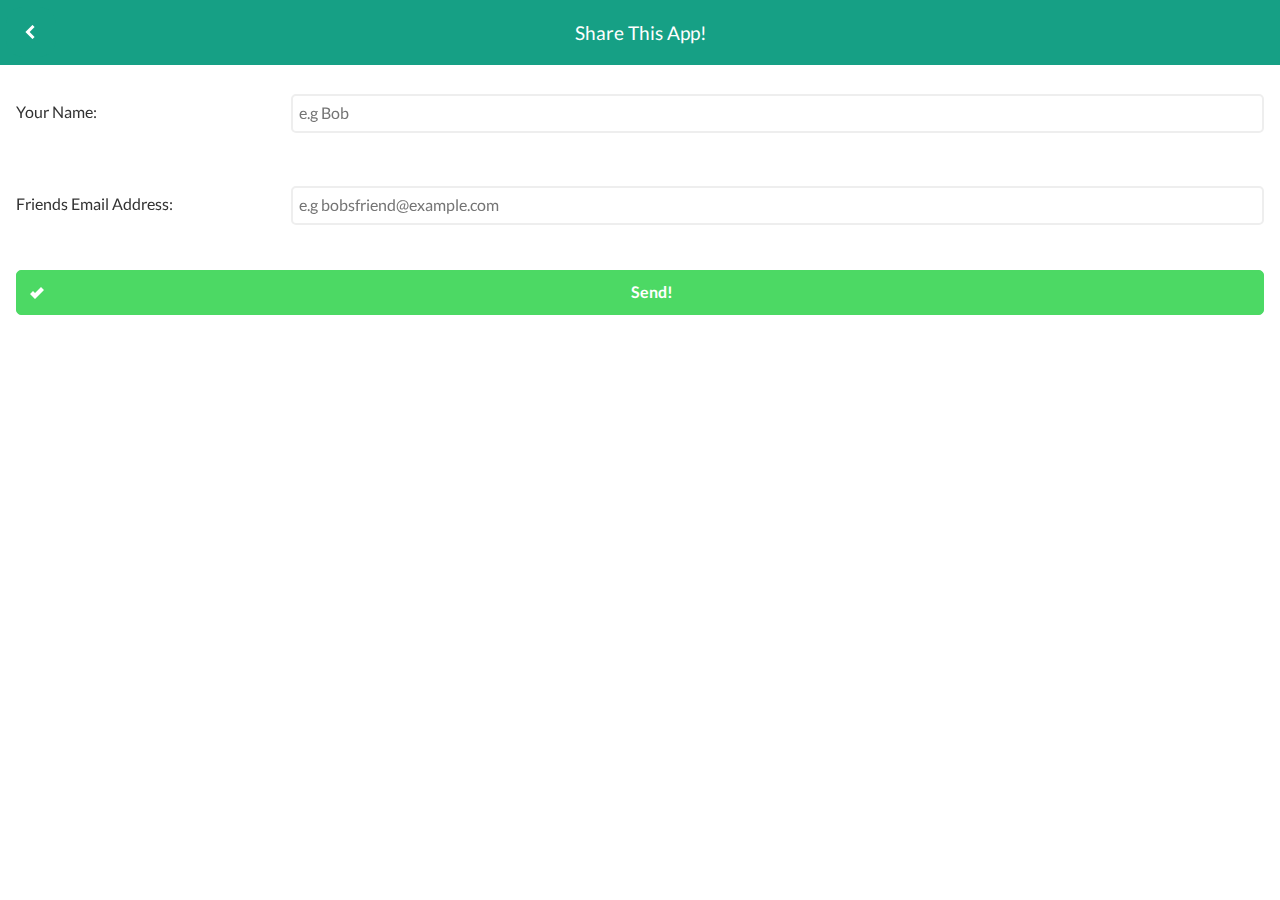
<file: friend.html>
<!DOCTYPE html> 

<head>
        <meta charset="utf-8" />
        <meta name="viewport" content="width=device-width, initial-scale=1, maximum-scale=1, user-scalable=no"/>
        <meta name="apple-mobile-web-app-capable" content="yes">

        <!-- STYLESHEETS -->
        <link rel="stylesheet" href="vendors/jquery.mobile.structure-1.4.2.min.css" />
        <link rel="stylesheet" href="vendors/jquery.mobile.flatui.css" />
        <link rel="stylesheet" href="vendors/jquery.mobile.icons.min.css" />
        
        <!-- JS FILES -->
        <script type="text/javascript" src="vendors/jquery-1.10.1.min.js"></script>
        <script src="http://maps.google.com/maps/api/js?sensor=true&language=en"></script>
        <script type="text/javascript" src="vendors/iscroll.js"></script>
        <script type="text/javascript" src="vendors/jquery.mobile.iscrollview.js"></script>
        <script type="text/javascript" src="vendors/jquery.mobile-1.4.2.min.js"></script>
        <script type="text/javascript" src="vendors/cordova.js"></script>
    
        <script>
    
            var theme = "a";
            
            $(document).ready(function() {

         $('#submit').click(function (e) {
             e.preventDefault();
             var appID = "13";
             var name= $("#name").val();
             var email= $("#email").val();
             var sendData = {"email": email, "name": name, "appID": appID};
            $.ajax({
         type: "POST",
         url: "http://www.appliam.com/appMail.php",
         dataType: 'text',
         data: sendData,
         success: function(data) {
             $("#mailMessage").html(data);
        }

    });
             $("#mailMessage").html("Message Sending...");
            $("#email").val("");

});
            });
       

     
        </script>
</head>

<body  class="ui-nodisc-icon">
        <!--NEW PAGE!!!!!!!!--> 
		   <div data-role="page"><!-- page -->
             
            <div data-role="header" data-position="fixed" data-nobackbtn="true" class="ui-nodisc-icon" data-tap-toggle="false"><!-- header -->
                <div align="center">
                <h3>Share This App!</h3>
                </div>
                <a data-rel="back" data-icon="carat-l" data-iconpos="notext" data-shadow="false"  data-iconshadow="false"  data-inline="true"></a>
            </div><!-- /header -->
            <div data-role="content" data-iscroll class="spare-page"><!-- content -->
               

           
<div class="ui-field-contain">
  <label for="name">Your Name: </label>
  <input type="text" id="name" placeholder="e.g Bob">
</div>   
      <br/>
<div class="ui-field-contain">
  <label for="email">Friends Email Address: </label>
  <input type="text" id="email" placeholder="e.g bobsfriend@example.com">
</div>   
                <br/>
<a id="submit" data-role="button" data-icon="check">Send!</a>
                <br/>
                <p id="mailMessage" align="center"></p>
                
                
                        
                
            </div><!-- /content -->
            </div><!-- /page -->
    <script>
    
        $("div [data-role]").attr("data-theme",theme);
            
        $("a").attr("data-theme",theme);
            
        $("div [data-role=content]").attr("data-theme","");
        
        $("#submit").attr("data-theme","g");
        
         $('[data-role="content"]').attr('class', "scrollable");
        
       
        
    
    </script>
    
</body>
</html>
</file>
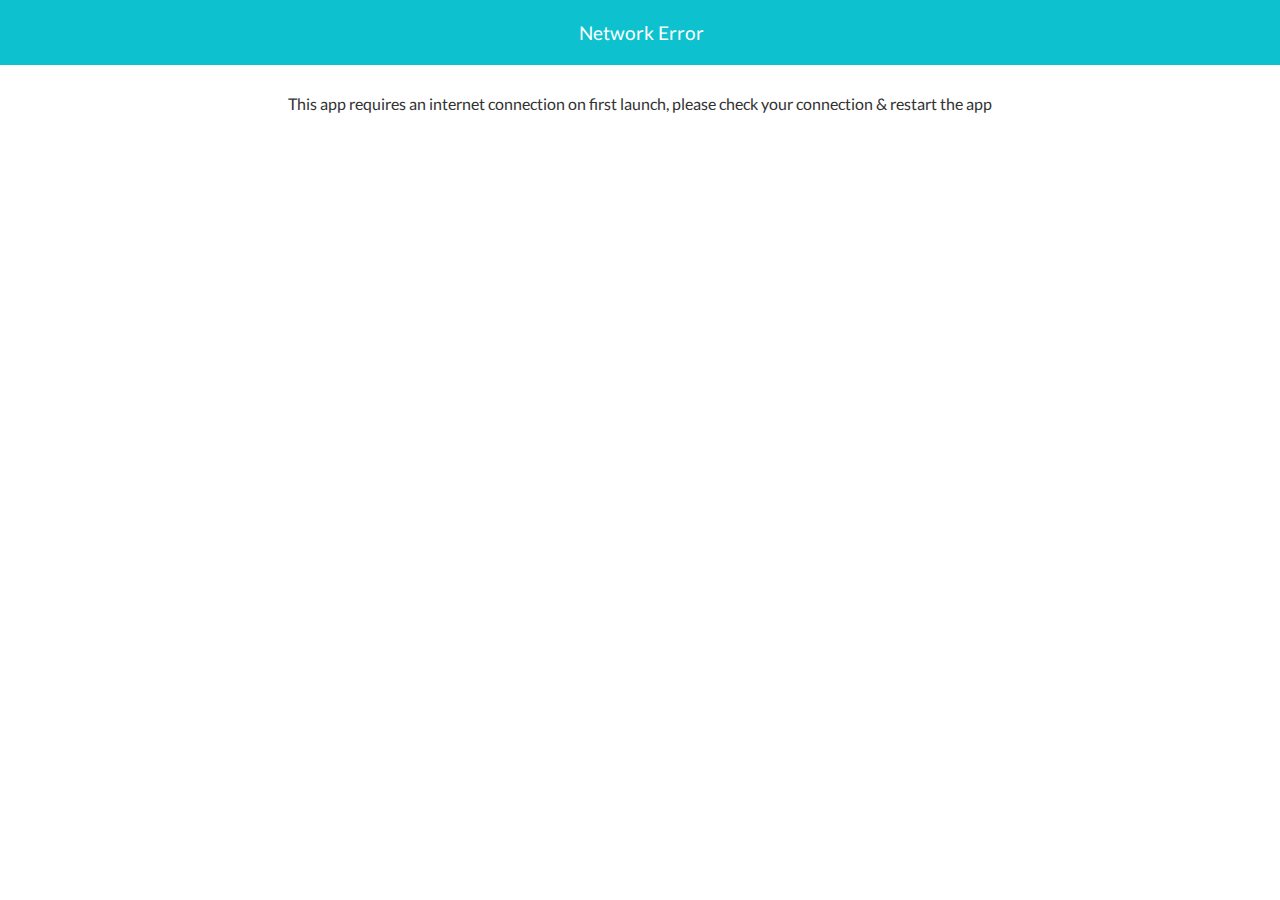
<file: nointernet.html>
<!DOCTYPE html> 

<head>
        <meta charset="utf-8" />
        <meta name="viewport" content="width=device-width, initial-scale=1, maximum-scale=1, user-scalable=no"/>
        <meta name="apple-mobile-web-app-capable" content="yes">

        <!-- STYLESHEETS -->
        <link rel="stylesheet" href="vendors/jquery.mobile.structure-1.4.2.min.css" />
        <link rel="stylesheet" href="vendors/jquery.mobile.flatui.css" />
        <link rel="stylesheet" href="vendors/jquery.mobile.icons.min.css" />
        
        <!-- JS FILES -->
        <script type="text/javascript" src="vendors/jquery-1.10.1.min.js"></script>
        <script src="http://maps.google.com/maps/api/js?sensor=true&language=en"></script>
        <script type="text/javascript" src="vendors/iscroll.js"></script>
        <script type="text/javascript" src="vendors/jquery.mobile.iscrollview.js"></script>
        <script type="text/javascript" src="vendors/jquery.mobile-1.4.2.min.js"></script>
        <script type="text/javascript" src="vendors/cordova.js"></script>
    
        <script>
    
            var theme = "f";
            
        </script>
</head>

<body>
        <!--NEW PAGE!!!!!!!!--> 
		   <div data-role="page" id="about"><!-- page -->
             
            <div data-theme="a" data-role="header" data-position="fixed" data-nobackbtn="true" class="ui-nodisc-icon" data-tap-toggle="false"><!-- header -->
                <div align="center">
                <h3>Network Error</h3>
                </div>
            </div><!-- /header -->
            <div data-role="content" data-iscroll class="spare-page"><!-- content -->
               

                
                <p align="center">This app requires an internet connection on first launch, please check your connection & restart the app</p>
            
                
            </div><!-- /content -->
            </div><!-- /page -->
    <script>
    
        $("div [data-role]").attr("data-theme",theme);
            
        $("a").attr("data-theme",theme);
            
        $("div [data-role=content]").attr("data-theme","");
        
    </script>
    
</body>
</html>
</file>
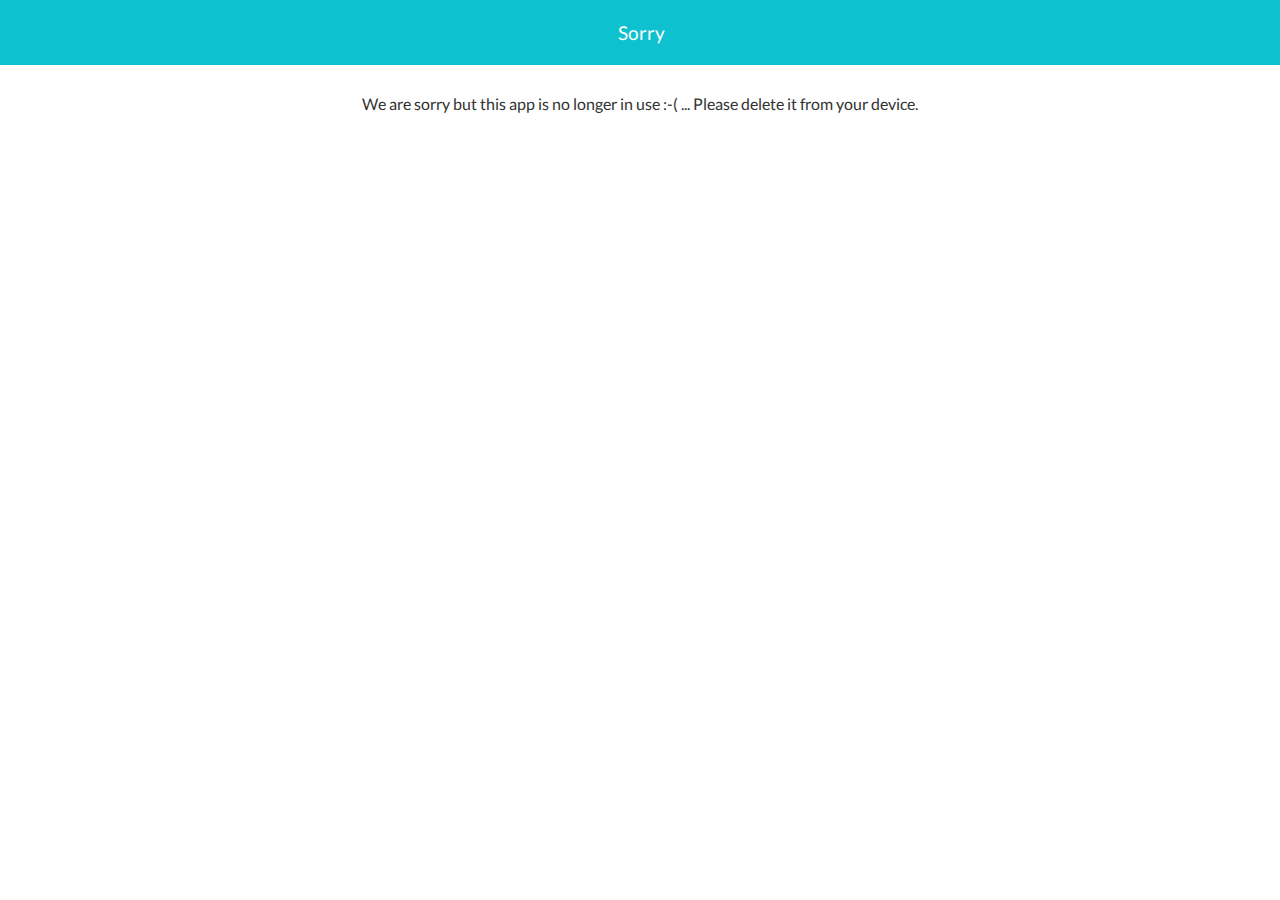
<file: sorry.html>
<!DOCTYPE html> 

<head>
        <meta charset="utf-8" />
        <meta name="viewport" content="width=device-width, initial-scale=1, maximum-scale=1, user-scalable=no"/>
        <meta name="apple-mobile-web-app-capable" content="yes">

        <!-- STYLESHEETS -->
        <link rel="stylesheet" href="vendors/jquery.mobile.structure-1.4.2.min.css" />
        <link rel="stylesheet" href="vendors/jquery.mobile.flatui.css" />
        <link rel="stylesheet" href="vendors/jquery.mobile.icons.min.css" />
        
        <!-- JS FILES -->
        <script type="text/javascript" src="vendors/jquery-1.10.1.min.js"></script>
        <script src="http://maps.google.com/maps/api/js?sensor=true&language=en"></script>
        <script type="text/javascript" src="vendors/iscroll.js"></script>
        <script type="text/javascript" src="vendors/jquery.mobile.iscrollview.js"></script>
        <script type="text/javascript" src="vendors/jquery.mobile-1.4.2.min.js"></script>
        <script type="text/javascript" src="vendors/cordova.js"></script>
    
        <script>
    
            var theme = "f";
            
        </script>
</head>

<body>
        <!--NEW PAGE!!!!!!!!--> 
		   <div data-role="page" id="about"><!-- page -->
             
            <div data-theme="a" data-role="header" data-position="fixed" data-nobackbtn="true" class="ui-nodisc-icon" data-tap-toggle="false"><!-- header -->
                <div align="center">
                <h3>Sorry</h3>
                </div>
            </div><!-- /header -->
            <div data-role="content" data-iscroll class="spare-page"><!-- content -->
               

                
                <p align="center">We are sorry but this app is no longer in use :-( ... Please delete it from your device.</p>
            
                
            </div><!-- /content -->
            </div><!-- /page -->
    <script>
    
        $("div [data-role]").attr("data-theme",theme);
            
        $("a").attr("data-theme",theme);
            
        $("div [data-role=content]").attr("data-theme","");
        
    </script>
    
</body>
</html>
</file>
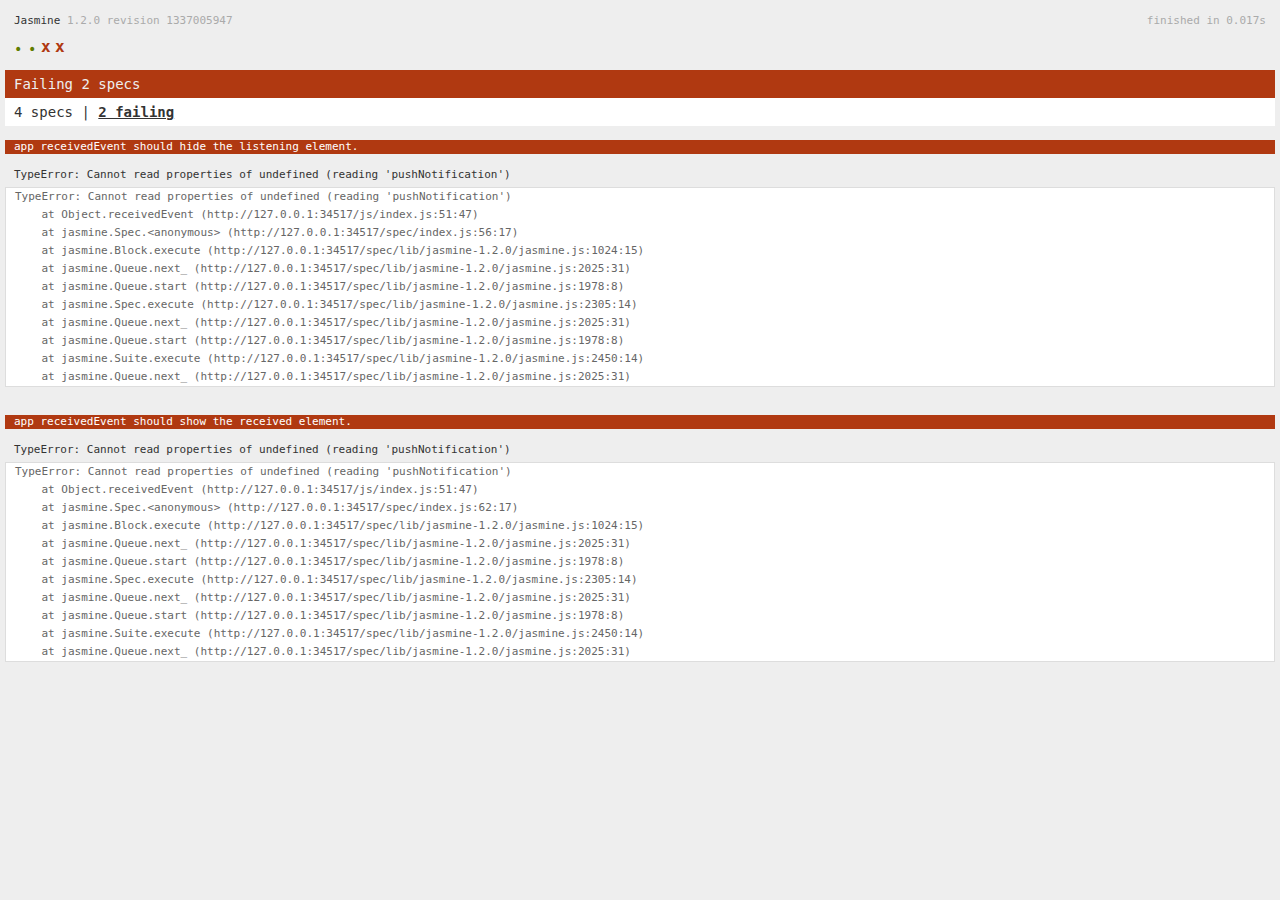
<file: spec.html>
<!DOCTYPE html>
<!--
    Licensed to the Apache Software Foundation (ASF) under one
    or more contributor license agreements.  See the NOTICE file
    distributed with this work for additional information
    regarding copyright ownership.  The ASF licenses this file
    to you under the Apache License, Version 2.0 (the
    "License"); you may not use this file except in compliance
    with the License.  You may obtain a copy of the License at

    http://www.apache.org/licenses/LICENSE-2.0

    Unless required by applicable law or agreed to in writing,
    software distributed under the License is distributed on an
    "AS IS" BASIS, WITHOUT WARRANTIES OR CONDITIONS OF ANY
     KIND, either express or implied.  See the License for the
    specific language governing permissions and limitations
    under the License.
-->
<html>
    <head>
        <title>Jasmine Spec Runner</title>

        <!-- jasmine source -->
        <link rel="shortcut icon" type="image/png" href="spec/lib/jasmine-1.2.0/jasmine_favicon.png">
        <link rel="stylesheet" type="text/css" href="spec/lib/jasmine-1.2.0/jasmine.css">
        <script type="text/javascript" src="spec/lib/jasmine-1.2.0/jasmine.js"></script>
        <script type="text/javascript" src="spec/lib/jasmine-1.2.0/jasmine-html.js"></script>

        <!-- include source files here... -->
        <script type="text/javascript" src="js/index.js"></script>

        <!-- include spec files here... -->
        <script type="text/javascript" src="spec/helper.js"></script>
        <script type="text/javascript" src="spec/index.js"></script>

        <script type="text/javascript">
            (function() {
                var jasmineEnv = jasmine.getEnv();
                jasmineEnv.updateInterval = 1000;

                var htmlReporter = new jasmine.HtmlReporter();

                jasmineEnv.addReporter(htmlReporter);

                jasmineEnv.specFilter = function(spec) {
                    return htmlReporter.specFilter(spec);
                };

                var currentWindowOnload = window.onload;

                window.onload = function() {
                    if (currentWindowOnload) {
                        currentWindowOnload();
                    }
                    execJasmine();
                };

                function execJasmine() {
                    jasmineEnv.execute();
                }
            })();
        </script>
    </head>
    <body>
        <div id="stage" style="display:none;"></div>
    </body>
</html>
</file>
<file: spec/lib/jasmine-1.2.0/jasmine.css>
body { background-color: #eeeeee; padding: 0; margin: 5px; overflow-y: scroll; }

#HTMLReporter { font-size: 11px; font-family: Monaco, "Lucida Console", monospace; line-height: 14px; color: #333333; }
#HTMLReporter a { text-decoration: none; }
#HTMLReporter a:hover { text-decoration: underline; }
#HTMLReporter p, #HTMLReporter h1, #HTMLReporter h2, #HTMLReporter h3, #HTMLReporter h4, #HTMLReporter h5, #HTMLReporter h6 { margin: 0; line-height: 14px; }
#HTMLReporter .banner, #HTMLReporter .symbolSummary, #HTMLReporter .summary, #HTMLReporter .resultMessage, #HTMLReporter .specDetail .description, #HTMLReporter .alert .bar, #HTMLReporter .stackTrace { padding-left: 9px; padding-right: 9px; }
#HTMLReporter #jasmine_content { position: fixed; right: 100%; }
#HTMLReporter .version { color: #aaaaaa; }
#HTMLReporter .banner { margin-top: 14px; }
#HTMLReporter .duration { color: #aaaaaa; float: right; }
#HTMLReporter .symbolSummary { overflow: hidden; *zoom: 1; margin: 14px 0; }
#HTMLReporter .symbolSummary li { display: block; float: left; height: 7px; width: 14px; margin-bottom: 7px; font-size: 16px; }
#HTMLReporter .symbolSummary li.passed { font-size: 14px; }
#HTMLReporter .symbolSummary li.passed:before { color: #5e7d00; content: "\02022"; }
#HTMLReporter .symbolSummary li.failed { line-height: 9px; }
#HTMLReporter .symbolSummary li.failed:before { color: #b03911; content: "x"; font-weight: bold; margin-left: -1px; }
#HTMLReporter .symbolSummary li.skipped { font-size: 14px; }
#HTMLReporter .symbolSummary li.skipped:before { color: #bababa; content: "\02022"; }
#HTMLReporter .symbolSummary li.pending { line-height: 11px; }
#HTMLReporter .symbolSummary li.pending:before { color: #aaaaaa; content: "-"; }
#HTMLReporter .bar { line-height: 28px; font-size: 14px; display: block; color: #eee; }
#HTMLReporter .runningAlert { background-color: #666666; }
#HTMLReporter .skippedAlert { background-color: #aaaaaa; }
#HTMLReporter .skippedAlert:first-child { background-color: #333333; }
#HTMLReporter .skippedAlert:hover { text-decoration: none; color: white; text-decoration: underline; }
#HTMLReporter .passingAlert { background-color: #a6b779; }
#HTMLReporter .passingAlert:first-child { background-color: #5e7d00; }
#HTMLReporter .failingAlert { background-color: #cf867e; }
#HTMLReporter .failingAlert:first-child { background-color: #b03911; }
#HTMLReporter .results { margin-top: 14px; }
#HTMLReporter #details { display: none; }
#HTMLReporter .resultsMenu, #HTMLReporter .resultsMenu a { background-color: #fff; color: #333333; }
#HTMLReporter.showDetails .summaryMenuItem { font-weight: normal; text-decoration: inherit; }
#HTMLReporter.showDetails .summaryMenuItem:hover { text-decoration: underline; }
#HTMLReporter.showDetails .detailsMenuItem { font-weight: bold; text-decoration: underline; }
#HTMLReporter.showDetails .summary { display: none; }
#HTMLReporter.showDetails #details { display: block; }
#HTMLReporter .summaryMenuItem { font-weight: bold; text-decoration: underline; }
#HTMLReporter .summary { margin-top: 14px; }
#HTMLReporter .summary .suite .suite, #HTMLReporter .summary .specSummary { margin-left: 14px; }
#HTMLReporter .summary .specSummary.passed a { color: #5e7d00; }
#HTMLReporter .summary .specSummary.failed a { color: #b03911; }
#HTMLReporter .description + .suite { margin-top: 0; }
#HTMLReporter .suite { margin-top: 14px; }
#HTMLReporter .suite a { color: #333333; }
#HTMLReporter #details .specDetail { margin-bottom: 28px; }
#HTMLReporter #details .specDetail .description { display: block; color: white; background-color: #b03911; }
#HTMLReporter .resultMessage { padding-top: 14px; color: #333333; }
#HTMLReporter .resultMessage span.result { display: block; }
#HTMLReporter .stackTrace { margin: 5px 0 0 0; max-height: 224px; overflow: auto; line-height: 18px; color: #666666; border: 1px solid #ddd; background: white; white-space: pre; }

#TrivialReporter { padding: 8px 13px; position: absolute; top: 0; bottom: 0; left: 0; right: 0; overflow-y: scroll; background-color: white; font-family: "Helvetica Neue Light", "Lucida Grande", "Calibri", "Arial", sans-serif; /*.resultMessage {*/ /*white-space: pre;*/ /*}*/ }
#TrivialReporter a:visited, #TrivialReporter a { color: #303; }
#TrivialReporter a:hover, #TrivialReporter a:active { color: blue; }
#TrivialReporter .run_spec { float: right; padding-right: 5px; font-size: .8em; text-decoration: none; }
#TrivialReporter .banner { color: #303; background-color: #fef; padding: 5px; }
#TrivialReporter .logo { float: left; font-size: 1.1em; padding-left: 5px; }
#TrivialReporter .logo .version { font-size: .6em; padding-left: 1em; }
#TrivialReporter .runner.running { background-color: yellow; }
#TrivialReporter .options { text-align: right; font-size: .8em; }
#TrivialReporter .suite { border: 1px outset gray; margin: 5px 0; padding-left: 1em; }
#TrivialReporter .suite .suite { margin: 5px; }
#TrivialReporter .suite.passed { background-color: #dfd; }
#TrivialReporter .suite.failed { background-color: #fdd; }
#TrivialReporter .spec { margin: 5px; padding-left: 1em; clear: both; }
#TrivialReporter .spec.failed, #TrivialReporter .spec.passed, #TrivialReporter .spec.skipped { padding-bottom: 5px; border: 1px solid gray; }
#TrivialReporter .spec.failed { background-color: #fbb; border-color: red; }
#TrivialReporter .spec.passed { background-color: #bfb; border-color: green; }
#TrivialReporter .spec.skipped { background-color: #bbb; }
#TrivialReporter .messages { border-left: 1px dashed gray; padding-left: 1em; padding-right: 1em; }
#TrivialReporter .passed { background-color: #cfc; display: none; }
#TrivialReporter .failed { background-color: #fbb; }
#TrivialReporter .skipped { color: #777; background-color: #eee; display: none; }
#TrivialReporter .resultMessage span.result { display: block; line-height: 2em; color: black; }
#TrivialReporter .resultMessage .mismatch { color: black; }
#TrivialReporter .stackTrace { white-space: pre; font-size: .8em; margin-left: 10px; max-height: 5em; overflow: auto; border: 1px inset red; padding: 1em; background: #eef; }
#TrivialReporter .finished-at { padding-left: 1em; font-size: .6em; }
#TrivialReporter.show-passed .passed, #TrivialReporter.show-skipped .skipped { display: block; }
#TrivialReporter #jasmine_content { position: fixed; right: 100%; }
#TrivialReporter .runner { border: 1px solid gray; display: block; margin: 5px 0; padding: 2px 0 2px 10px; }
</file>
